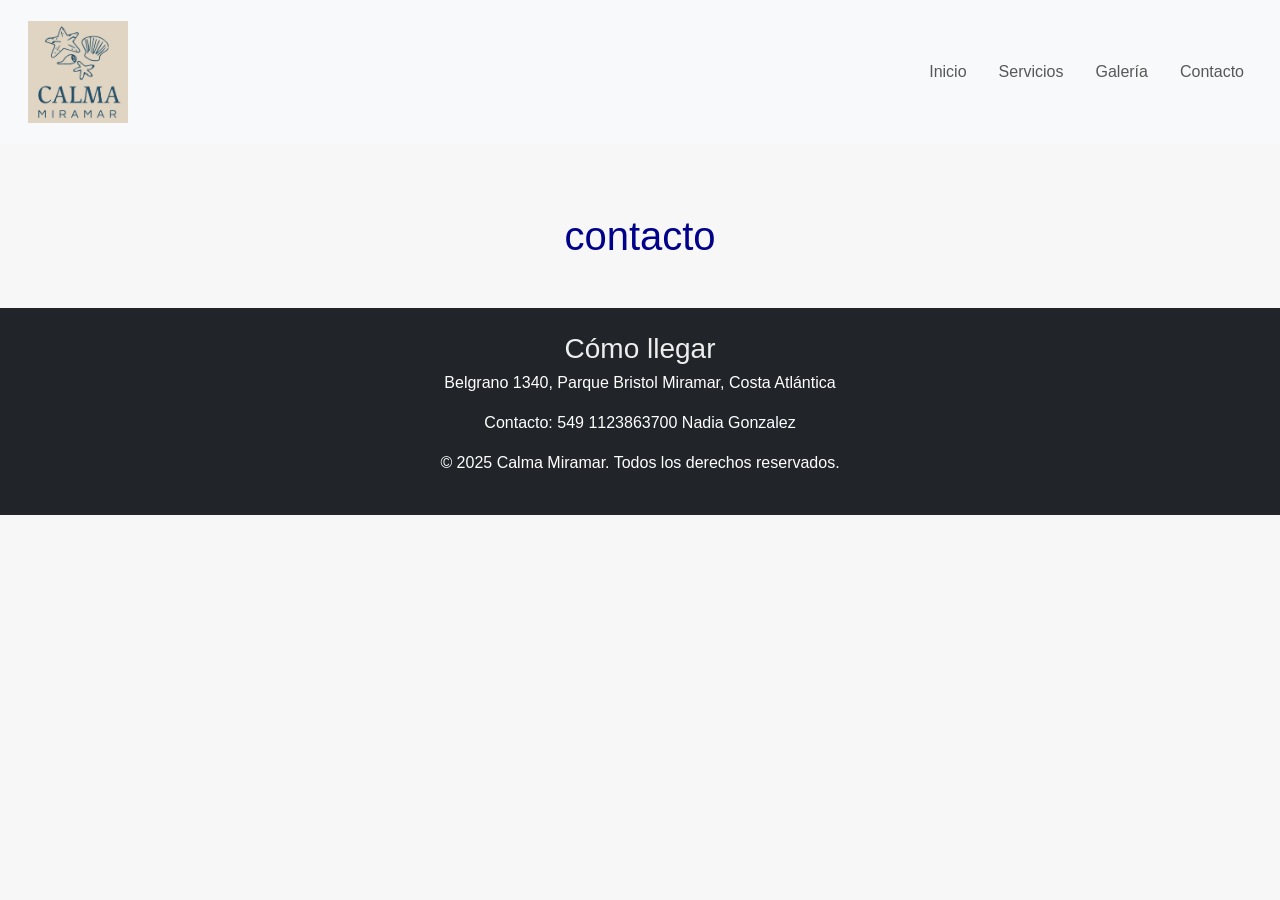
<file: contacto.html>
<!DOCTYPE html>
<html lang="es">
<head>
    <link href="https://cdn.jsdelivr.net/npm/bootstrap@5.3.3/dist/css/bootstrap.min.css" rel="stylesheet" integrity="sha384-QWTKZyjpPEjISv5WaRU9OFeRpok6YctnYmDr5pNlyT2bRjXh0JMhjY6hW+ALEwIH" crossorigin="anonymous">
    <link rel="stylesheet" href="logo/css/estilos.css">
    <meta charset="UTF-8">
    <meta name="viewport" content="width=device-width, initial-scale=1.0">
    
    <title>CALMA MIRAMAR </title> </head>
<body>

    <header class="navbar navbar-expand-lg navbar-light bg-light p-3"> 
        <div class="container-fluid">
            <a class="navbar-brand" href="index.html">
                <img src="logo/logo.jpeg" alt="Logo Calma Miramar - Casa de playa" width="100">
            </a>
            <button class="navbar-toggler" type="button" data-bs-toggle="collapse" data-bs-target="#navbarNav" aria-controls="navbarNav" aria-expanded="false" aria-label="Toggle navigation">
                <span class="navbar-toggler-icon"></span>
            </button>
            <nav class="collapse navbar-collapse justify-content-end" id="navbarNav">
                <ul class="navbar-nav">
                    <li class="nav-item"><a class="nav-link" href="index.html">Inicio</a></li>
                    <li class="nav-item"><a class="nav-link" href="servicios.html">Servicios</a></li>
                    <li class="nav-item"><a class="nav-link" href="galeria.html">Galería</a></li>
                    <li class="nav-item"><a class="nav-link" href="contacto.html">Contacto</a></li>
                </ul>
            </nav>
        </div>
    </header>

    <main class="container my-5"> 
        
        <h1 class="text-center">contacto</h1> </main>

    <footer class="bg-dark text-white p-4">
        <div class="container text-center">
             <h3>Cómo llegar</h3>
             <p>Belgrano 1340, Parque Bristol Miramar, Costa Atlántica</p>
             <p>Contacto: 549 1123863700 Nadia Gonzalez </p>
             <p class="mt-3">&copy; 2025 Calma Miramar. Todos los derechos reservados.</p>
        </div>
    </footer>

    <script src="https://cdn.jsdelivr.net/npm/bootstrap@5.3.3/dist/js/bootstrap.bundle.min.js" integrity="sha384-YvpcrYf0tY3lHB60NNkmXc5s9fDVZLESaAA55NDzOxhy9GkcIdslK1eN7N6jIeHz" crossorigin="anonymous"></script>
</body>
</html>
</file>
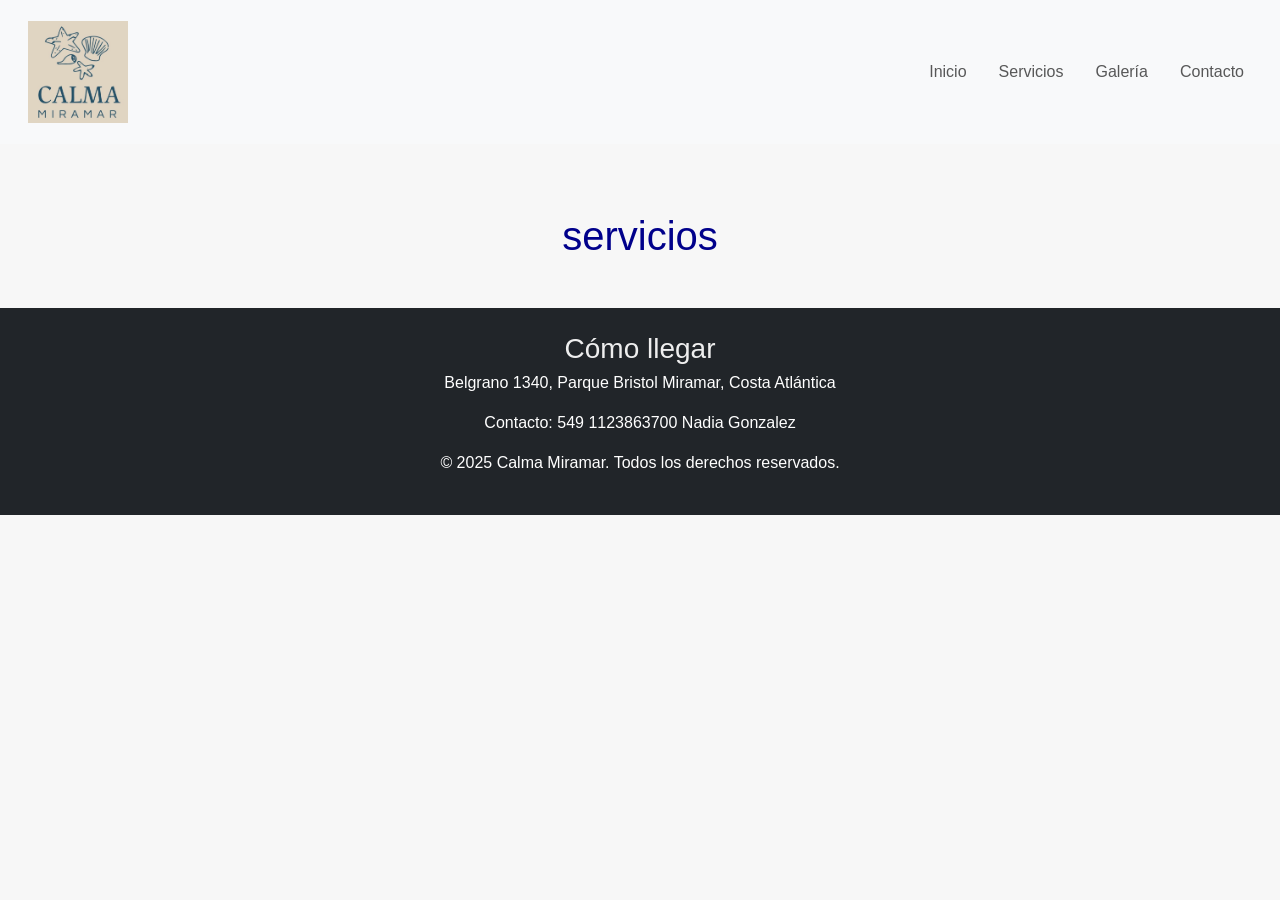
<file: servicios.html>
<!DOCTYPE html>
<html lang="es">
<head>
    <link href="https://cdn.jsdelivr.net/npm/bootstrap@5.3.3/dist/css/bootstrap.min.css" rel="stylesheet" integrity="sha384-QWTKZyjpPEjISv5WaRU9OFeRpok6YctnYmDr5pNlyT2bRjXh0JMhjY6hW+ALEwIH" crossorigin="anonymous">
    <link rel="stylesheet" href="logo/css/estilos.css">
    <meta charset="UTF-8">
    <meta name="viewport" content="width=device-width, initial-scale=1.0">
    
    <title>CALMA MIRAMAR</title> </head>
<body>

    <header class="navbar navbar-expand-lg navbar-light bg-light p-3"> 
        <div class="container-fluid">
            <a class="navbar-brand" href="index.html">
                <img src="logo/logo.jpeg" alt="Logo Calma Miramar - Casa de playa" width="100">
            </a>
            <button class="navbar-toggler" type="button" data-bs-toggle="collapse" data-bs-target="#navbarNav" aria-controls="navbarNav" aria-expanded="false" aria-label="Toggle navigation">
                <span class="navbar-toggler-icon"></span>
            </button>
            <nav class="collapse navbar-collapse justify-content-end" id="navbarNav">
                <ul class="navbar-nav">
                    <li class="nav-item"><a class="nav-link" href="index.html">Inicio</a></li>
                    <li class="nav-item"><a class="nav-link" href="servicios.html">Servicios</a></li>
                    <li class="nav-item"><a class="nav-link" href="galeria.html">Galería</a></li>
                    <li class="nav-item"><a class="nav-link" href="contacto.html">Contacto</a></li>
                </ul>
            </nav>
        </div>
    </header>

    <main class="container my-5"> 
        
        <h1 class="text-center">servicios</h1> </main>

    <footer class="bg-dark text-white p-4">
        <div class="container text-center">
             <h3>Cómo llegar</h3>
             <p>Belgrano 1340, Parque Bristol Miramar, Costa Atlántica</p>
             <p>Contacto: 549 1123863700 Nadia Gonzalez </p>
             <p class="mt-3">&copy; 2025 Calma Miramar. Todos los derechos reservados.</p>
        </div>
    </footer>

    <script src="https://cdn.jsdelivr.net/npm/bootstrap@5.3.3/dist/js/bootstrap.bundle.min.js" integrity="sha384-YvpcrYf0tY3lHB60NNkmXc5s9fDVZLESaAA55NDzOxhy9GkcIdslK1eN7N6jIeHz" crossorigin="anonymous"></script>
</body>
</html>
</file>
<file: logo/css/estilos.css>
/* ===================================== */
/* ESTILOS DE CALMA MIRAMAR (HOME) */
/* ===================================== */

/* Reset para quitar los márgenes del navegador */
* {
    margin: 0;
    padding: 0;
    box-sizing: border-box;
}

/* Estilo general del cuerpo de la página */
body {
    background-color: #f7f7f7;
    font-family: Arial, sans-serif;
}

/* Estilo para los títulos principales */
h1 {
    color: darkblue;
    text-align: center;
    padding-top: 20px;
}

/* -------------------------------------- */
/* LAYOUT: HEADER (LOGO Y MENÚ) */
/* -------------------------------------- */
header {
    background-color: #ffffff;
    padding: 10px 25px; /* Pequeño ajuste para que se vea más manual */
    
    /* Configuración para poner los elementos en línea (responsive desktop) */
    display: flex; 
    justify-content: space-between; /* Espacio entre el logo y el menú */
    align-items: center; 
}

/* Estilo para la lista del menú (NAV) */
nav ul {
    list-style: none; /* Quitamos los puntos de la lista */
    display: flex; /* Ponemos los enlaces lado a lado */
    gap: 1rem; /* Usamos 'rem' aquí para variar */
}

/* -------------------------------------- */
/* LAYOUT: FOOTER (PIE DE PÁGINA */
/* -------------------------------------- */
footer {
    background-color: #333;
    color: white;
    padding: 1.5rem; /* Usamos 'rem' aquí para variar */
    text-align: center;
}

footer h3 {
    color: #eee;
    margin-bottom: 5px;
}

/* Reglas básicas para contenido ervicios */
ul {
    list-style: none;
}
</file>
